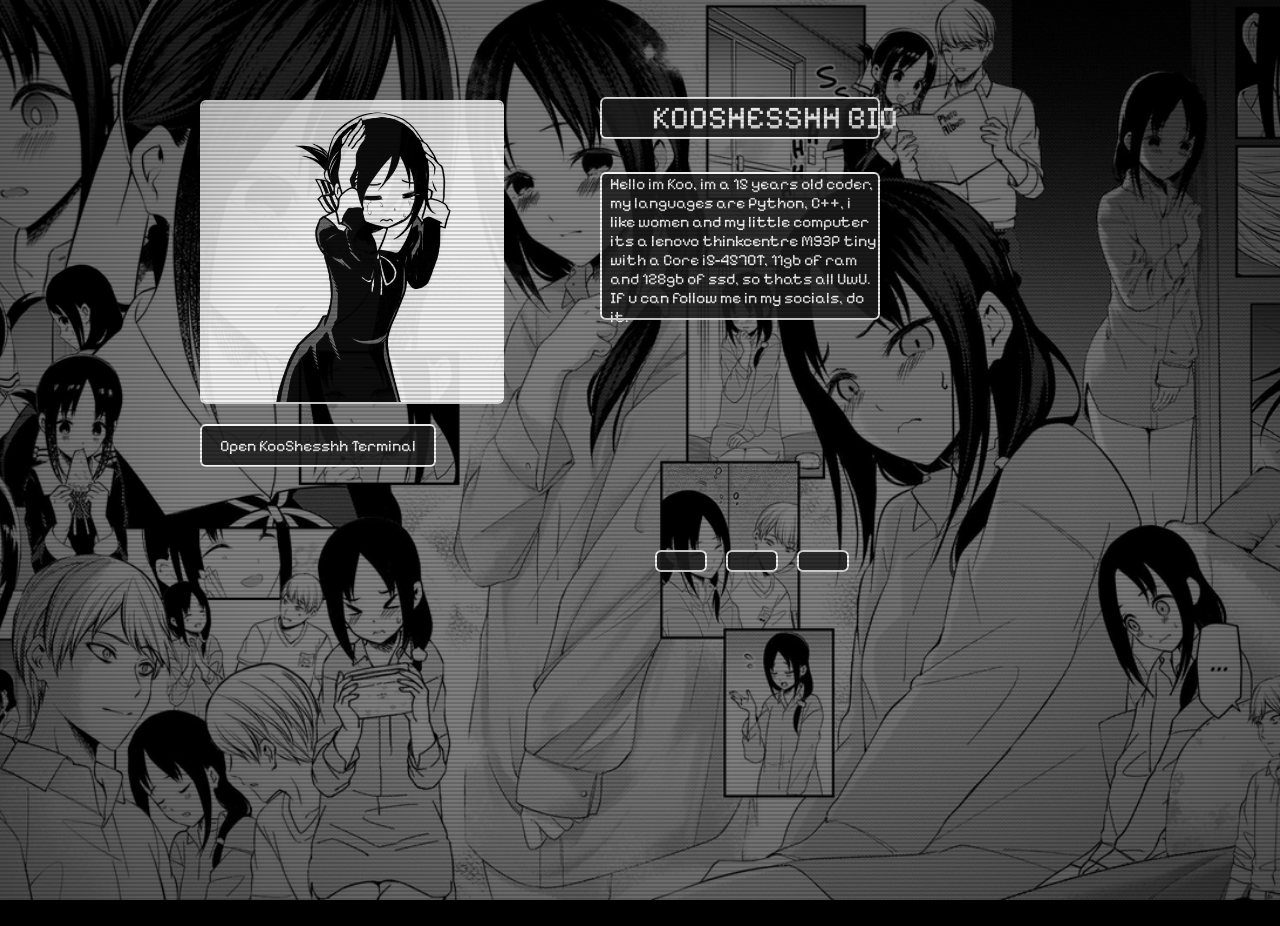
<file: index.html>
<!doctype html>
<html lang="es-MX">
  <head>
    <meta charset="utf-8" />
    <title>KooShesshh</title>
    <link rel="shortcut icon" href="assets/icon.ico" />
    <link rel="stylesheet" href="https://www.nerdfonts.com/assets/css/webfont.css">
    <link href="style.css" rel="stylesheet" type="text/css"
/>
<link rel="preconnect" href="https://fonts.googleapis.com">
<link rel="preconnect" href="https://fonts.gstatic.com" crossorigin>
<link href="https://fonts.googleapis.com/css2?family=Pixelify+Sans:wght@400..700&display=swap" rel="stylesheet">
<meta name="viewport" content="width=device-width, initial-scale=1.0">
  </head>
  <body>
      <div class="pfp">
  <img
  src="assets/kaguya.jpg"
  alt="KooShesshh pfp"
  />
  <h1> KOOSHESSHH BIO</h1>
  <a href="terminal.html" class="terminal">Open KooShesshh Terminal</a>
  <p> Hello im Koo, im a 15 years old coder, my languages are Python, C++, i like women and my little computer its a lenovo thinkcentre M93P tiny with a Core i5-4570T, 11gb of ram and 128gb of ssd, so thats all UwU. If u can follow me in my socials, do it.</p>
  </div>
  <a href="https://www.youtube.com/@KooShesshh" class="boton"><i class="nf nf-fa-youtube"></i></a>
  <a href="https://www.x.com/KooShesshh" class="boton"><i class="nf nf-cod-twitter"></i></a>
  <a href="https://www.github.com/KooShesshh" class="boton"><i class="nf nf-dev-github"></i></a>
  </body>
</html>
</file>
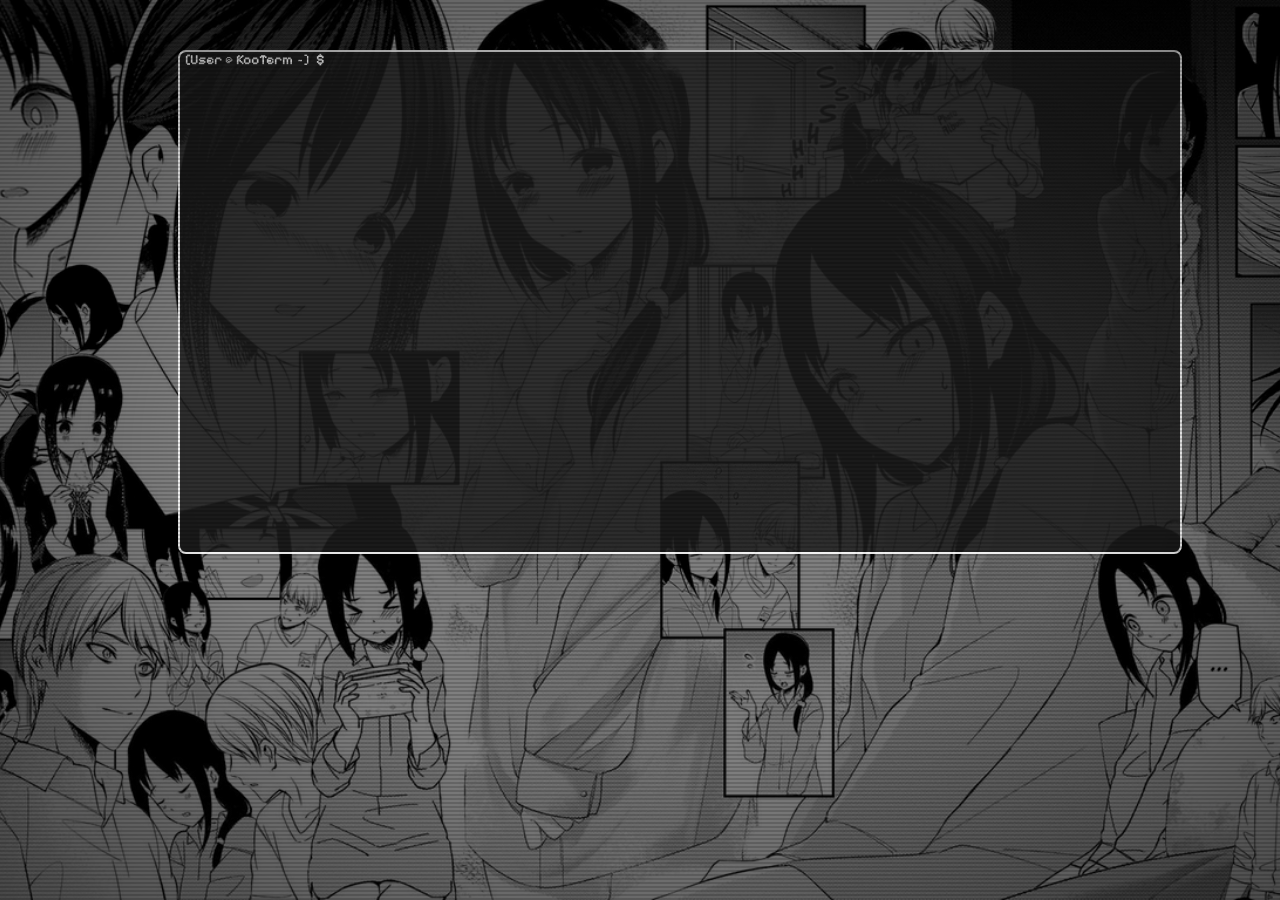
<file: terminal.html>
<!DOCTYPE html>
<html lang="es">
<head>
  <meta charset="UTF-8">
  <meta name="viewport" content="width=device-width, initial-scale=1.0">
  <title>KooTerm</title>
  <link rel="stylesheet" href="style2.css">
    <link rel="shortcut icon" href="assets/icon.ico" />
    <link rel="stylesheet" href="https://www.nerdfonts.com/assets/css/webfont.css">
    <link href="style.css" rel="stylesheet" type="text/css"
/>
<link rel="preconnect" href="https://fonts.googleapis.com">
<link rel="preconnect" href="https://fonts.gstatic.com" crossorigin>
<link href="https://fonts.googleapis.com/css2?family=Pixelify+Sans:wght@400..700&display=swap" rel="stylesheet">  
</head>
<body>
  <div class="terminal" id="terminal"></div>
<script src=terminal.js></script>
</body>
</html>
</file>
<file: style.css>
.pixelify-sans-<uniquifier> {
  font-family: "Pixelify Sans", sans-serif;
  font-optical-sizing: auto;
  font-weight: 400;
  font-style: normal;
}

html, body {
  overflow: hidden;
  height: 100%;
  margin: 0;
  padding: 0;
}

.pfp {
    margin: 0 !important;
    min-height: 100vh;
    box-sizing: border-box;
    padding-right: 800px;
    padding-left: 200px;
    padding-top: 100px;
    padding-bottom: 0px;
    margin-right: 67px;
    margin-top: 67px;    
}

.pfp img {
    width: 300px;
    height: 300px;
    border: 2px solid #ffffff;
    border-radius: 6px;
    animation-duration: 3s;
    animation-name: slide-in-right;
    opacity: 0.9;
}

.boton {
  position: relative;
  bottom: 350px;
  left: 640px;
  margin-left: 15px;
  margin-right: 0px;
  display: inline-block;
  padding-bottom: 9px;
  padding-top: 9px;
  padding-left: 24px;
  padding-right: 24px;
  background-color: rgba(31,31,31,0.94);
  color: #ffffff;
  text-decoration: none;
  border-radius: 6px;
  font-weight: 500;
  border: 2px #ffffff solid;
  cursor: pointer;
  animation-duration: 3s;
  animation-name: slide-in-up;
  transition: 0.5s ease-in-out;
  opacity: 0.9;
}

.pfp .terminal{
    position: relative;
    text-decoration: none;
    display: flex;
    color: #ffffff;
    bottom: 69px;
    max-width: 280px;
    width: fit-content;
    padding: 10px 18px;
    box-sizing: border-box;
    white-space: nowrap;
    border: 2px #ffffff solid;
    border-radius: 6px;
    background-color: rgba(31,31,31,0.94);
    font-family: "Pixelify Sans", sans-serif;
    font-optical-sizing: auto;
    font-weight: 300;
    font-style: normal;
    cursor: pointer;
    animation-duration: 2s;
    animation-name: slide-in-up;
    transition: 0.5s ease-in-out;
    opacity: 0.9;
}

.pfp .terminal:hover {
    background-color: #ffffff;
    color: rgba(31,31,31,0.94);
}

@keyframes slide-in-up {
  from {
    translate: 0 150vw;
    scale: 200% 1;
  }

  to {
    translate: 0 0;
    scale: 100% 1;
  }
}

.boton:hover {
    background-color: #ffffff;
    color: rgba(31,31,31,0.94);
}

.pfp h1 {
    position: relative;
    display: flex;
    box-sizing: border-box;
    white-space: nowrap;
    bottom: 332px;
    left: 400px;
    color: #ffffff;
    border: 2px #ffffff solid;
    border-radius: 6px;
    background-color: rgba(31,31,31,0.94);
    padding-left: 50px;
    font-family: "Pixelify Sans", sans-serif;
    font-optical-sizing: auto;
    font-weight: 300;
    font-style: normal;
    animation-duration: 3s;
    animation-name: slide-in-right;
    opacity: 0.9;
}

@keyframes slide-in-right {
  from {
    translate: 150vw 0;
    scale: 200% 1;
  }

  to {
    translate: 0 0;
    scale: 100% 1;
  }
}

body {
  min-height: 100vh;
  background-color: black;
  color: white;
  background-image:
    linear-gradient(rgba(0, 0, 0, 0.5), rgba(0, 0, 0, 0.5)),
    url(assets/Wallpaper.png);
  background-position: center;
  background-size: cover;
  background-repeat: no-repeat;
  overflow-x: hidden;
  position: relative;
}

body::before {
  content: "";
  position: fixed;
  inset: 0;
  width: 100%;
  height: 100%;
  pointer-events: none;
  z-index: 9999;
  background: repeating-linear-gradient(
    to bottom,
    transparent 0px,
    transparent 2px,
    rgba(0, 0, 0, 0.22) 2px,
    rgba(0, 0, 0, 0.22) 4px
  );
  opacity: 0.75;
}

body::after {
  content: "";
  position: fixed;
  inset: 0;
  width: 100%;
  height: 100%;
  pointer-events: none;
  z-index: 9998;
  background: radial-gradient(
    ellipse at center,
    transparent 50%,
    rgba(0, 0, 0, 0.4) 100%
  );
}

.pfp p {
    position: relative;
    height: 144px;
    bottom: 380px;
    left: 400px;
    color: #ffffff;
    border: 2px #ffffff solid;
    border-radius: 6px;
    background-color: rgba(31,31,31,0.94);
    padding-left: 8px;
    font-family: "Pixelify Sans", sans-serif;
    font-optical-sizing: auto;
    font-weight: 300;
    font-style: normal;
    animation-duration: 2s;
    animation-name: slide-in-left;
    opacity: 0.9;
}

@keyframes slide-in-left {
  from {
    translate: 150vw 0;
    scale: 200% 1;
  }

  to {
    translate: 0 0;
    scale: 100% 1;
  }
}

@media screen and (max-width: 1200px) {

 html, body {
    overflow: auto !important;
    height: auto !important;
    min-height: 100% !important;
    text-align: center !important;
    background-attachment: scroll !important;
  }

  body::before {
    background: repeating-linear-gradient(
      to bottom,
      transparent 0px,
      transparent 1px,
      rgba(0, 0, 0, 0.2) 1px,
      rgba(0, 0, 0, 0.2) 3px
    );
    opacity: 0.65;
  }

  .pfp {
    padding: 30px 15px !important;
    margin: 0 !important;
    display: flex !important;
    flex-direction: column !important;
    align-items: center !important;
    justify-content: flex-start !important;
    text-align: center !important;
    min-height: auto !important;
  }

  .pfp img {
    width: 200px !important;
    height: 200px !important;
    margin: 15px auto 20px auto !important;
    position: static !important;
    left: auto !important;
    bottom: auto !important;
    opacity: 0.9 !important;
  }

  .pfp h1 {
    position: static !important;
    left: auto !important;
    bottom: auto !important;
    top: auto !important;
    margin: 10px auto !important;
    padding: 10px 18px !important;
    white-space: normal !important;
    font-size: 1.35rem !important;
    width: fit-content !important;
    opacity: 0.9 !important;
  }

  .pfp p {
    position: static !important;
    left: auto !important;
    bottom: auto !important;
    top: auto !important;
    right: auto !important;
    height: auto !important;
    width: 90% !important;
    max-width: 340px !important;
    margin: 15px auto !important;
    padding: 14px 12px !important;
    text-align: center !important;
    white-space: normal !important;
    display: block !important;
    visibility: visible !important;
    color: #ffffff !important;
    background-color: rgba(31,31,31,0.94) !important;
    border: 2px solid #ffffff !important;
    border-radius: 6px !important;
    font-size: 0.95rem !important;
    line-height: 1.5 !important;
    opacity: 0.9 !important;
  }

  .pfp .terminal {
    position: static !important;
    left: auto !important;
    bottom: auto !important;
    margin: 16px auto !important;
    display: inline-block !important;
    width: fit-content !important;
    opacity: 0.9 !important;
  }

  .boton {
    position: static !important;
    left: auto !important;
    bottom: auto !important;
    display: inline-block !important;
    margin: 8px 6px !important;
    opacity: 0.9 !important;
  }
}
</file>
<file: style2.css>
html, body {
  overflow: hidden;
  height: 100%;
  margin: 0;
  padding: 0;
}

body {
    min-height: 100vh;
    font-family: "Pixelify Sans", sans-serif;
    background-color: black;
    color: white;
    background-image: 
        linear-gradient(rgba(0, 0, 0, 0.5), rgba(0, 0, 0, 0.5)),
        url(assets/Wallpaper.png);
    background-attachment: fixed;
    background-position: center;
    background-size: cover;
    overflow-x: hidden;
    background-repeat: no-repeat;
}

.terminal {
  font-family: "Pixelify Sans", sans-serif;
  font-optical-sizing: auto;
  font-weight: 400;
  background-color: rgba(31,31,31,0.94);
  color: #ffffff;
  margin: 50px 177.5px;
  font-size: 14px;
  line-height: 1.5;
  border-radius: 8px;
  border: 2px solid #ffffff;
  height: 500px;
  width: 1000px;
  overflow-y: auto;
  overflow-x: hidden;
  opacity: 0.9;
  animation: ghost 2s;
}

@keyframes ghost {
  from {opacity: 0;}
  to {opacity: 0.9;}
}

.terminal-line {
  display: flex;
  align-items: center;
  padding: 1px 0;
  white-space: nowrap;
}

.terminal-line.output {
  color: #ffffff;
}

.terminal-line.active .command {
  caret-color: #ffffff;
}

.terminal-prompt {
  margin-left: 5px;
  user-select: none;
  flex-shrink: 0;
}

.prompt-user {
  color: #ffffff;
  font-weight: 600;
}

.prompt-at {
  color: #ffffff;
}

.prompt-host {
  color: #ffffff;
  font-weight: 600;
}

.prompt-path {
  color: #ffffff;
}

.prompt-symbol {
  color: #ffffff;
  font-weight: 700;
  margin-left: 4px;
}

.command {
  color: #ffffff;
  outline: none;
  flex-grow: 1;
  min-width: 0;
  margin-left: 6px;
}

.command:empty:not(:focus)::before {
  content: "";
  }

.output-text {
  color: #ffffff;
  word-break: break-all;
}

.terminal::-webkit-scrollbar {
  width: 10px;
}

.terminal::-webkit-scrollbar-track {
  background: #ffffff;
}

.terminal::-webkit-scrollbar-thumb {
  background-color: #ffffff;
  border-radius: 5px;
  border: 2px solid #ffffff;
}

.terminal::-webkit-scrollbar-thumb:hover {
  background-color: #ffffff;
}

.terminal ::selection {
  background-color: #ffffff;
  color: #ffffff;
}


.output-text,
.terminal,
.terminal-line.output {
  line-height: 1.0 !important;
  white-space: pre !important;
  }

.output-text {
  font-family: 'Cascadia Code', 'Fira Code', 'JetBrains Mono', 'Courier New', monospace;
  white-space: pre;
  line-height: 1.15;
  letter-spacing: 0;
  font-size: 13px;
}

@media screen and (max-width: 1200px) {

  html, body {
    overflow: hidden !important;
    height: 100% !important;
    margin: 0 !important;
    padding: 0 !important;
  }

  .terminal {
    position: fixed !important;
    top: 0 !important;
    left: 0 !important;
    width: 100% !important;
    height: 100% !important;
    max-width: 100% !important;
    margin: 0 !important;
    border-radius: 0 !important;
    border-left: none !important;
    border-right: none !important;
    font-size: 14px !important;
    box-sizing: border-box !important;
    line-height: 1.05 !important;
  }

.terminal-line {
    display: flex !important;
    flex-direction: row !important;
    flex-wrap: nowrap !important;
    align-items: center !important;
    justify-content: flex-start !important;
    gap: 0 !important;
    padding: 8px 12px !important;
    text-align: left !important;
    line-height: 1.0 !important;
    padding-top: 0 !important;
    padding-bottom: 0 !important;
    margin: 0 !important;
  }

.terminal-prompt {
    flex: 0 0 auto !important;
    margin: 0 !important;
    padding: 0 !important;
    white-space: nowrap !important;
  }

.command {
    flex: 1 1 auto !important;
    margin: 0 0 0 5px !important;
    padding: 0 !important;
    min-width: 0 !important;
    text-align: left !important;
  }

  .output-text {
    word-break: break-word !important;
    white-space: pre-wrap !important;
    padding: 0 6px !important;
    font-size: 2.1vw !important;
    white-space: pre !important;
    line-height: 1.05 !important;
}

  .output-text,
  .terminal,
  .terminal-line.output {
    line-height: 1.0 !important;
    font-size: 9px !important;
    white-space: pre !important;
  }
  
  .terminal::-webkit-scrollbar {
    width: 5px !important;
  }

  .terminal-line.active .command {
    margin-left: 5px !important;
  }
}
</file>
